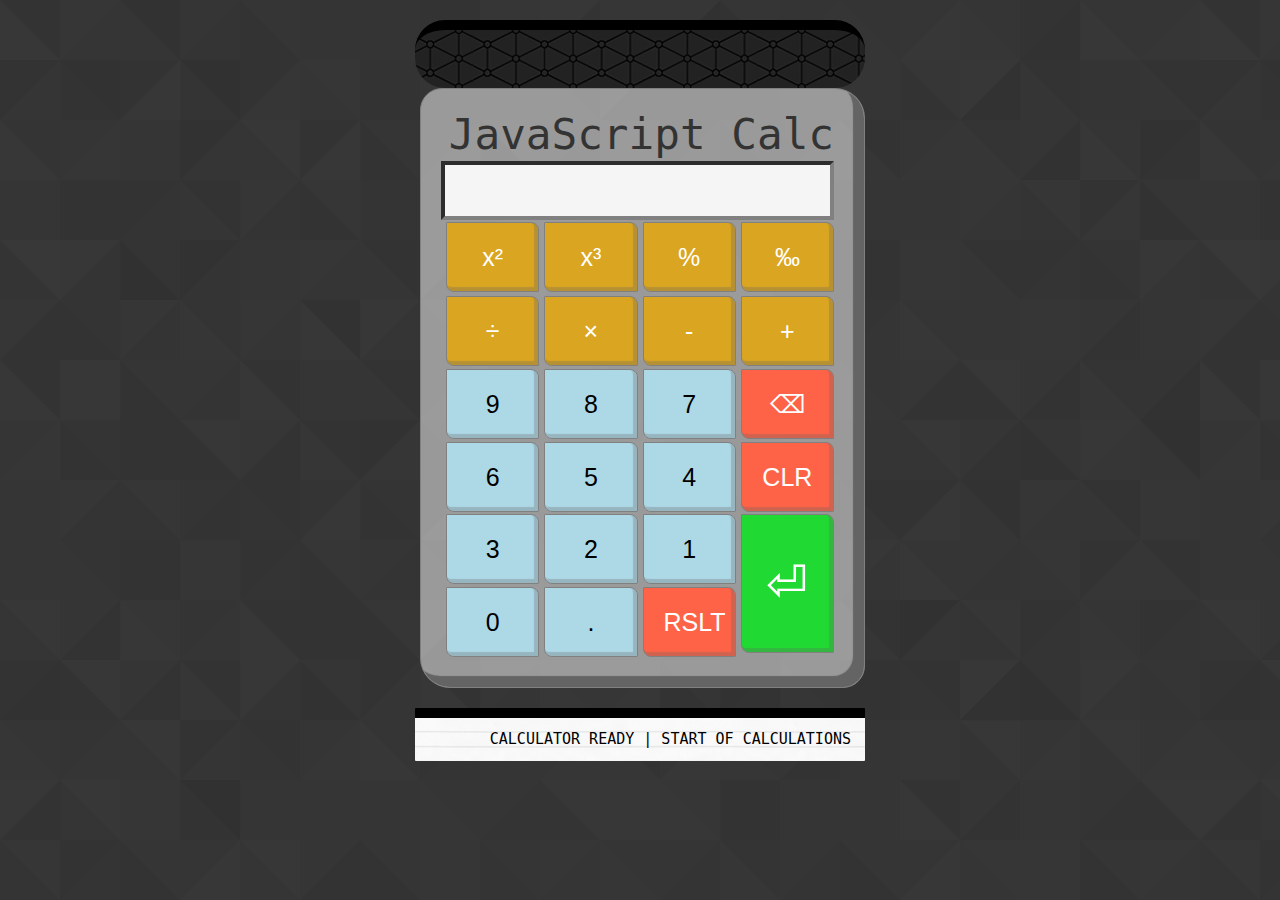
<file: individual_project_4/index.html>
<!DOCTYPE HTML>
<html>
<head>
    <title>Calculator</title>
    <link rel="stylesheet" href="./static/css/App.css" />
    <link rel="stylesheet" href="./static/css/Button.css" />
    <link rel="stylesheet" href="./static/css/Calculator.css" />
    <link rel="stylesheet" href="./static/css/Receipt.css" />
    <script defer src="./static/js/utils.js"></script>
    <script defer src="./static/js/main.js"></script>
</head>
<body>
    <div class="App" id="app">
        <div class="Receipt Receipt--error" id="error">&nbsp;</div>
        <div class="Calculator">
            <div class="Calculator-upperDisplay">JavaScript Calc</div>
            <div class="Calculator-display" id="display">&nbsp;</div>
            <div class="Calculator-extraOperations">
              <button class="Button Button--yellow" onclick="pressExpTwo()">x²</button>
              <button class="Button Button--yellow" onclick="pressExpThree()">x³</button>
              <button class="Button Button--yellow" onclick="pressPercent()">%</button>
              <button class="Button Button--yellow" onclick="pressPerMil()">‰</button>
            </div>
            <div class="Calculator-extraOperations">
              <button class="Button Button--yellow" onclick="pressDivide()">÷</button>
              <button class="Button Button--yellow" onclick="pressTimes()">×</button>
              <button class="Button Button--yellow" onclick="pressMinus()">-</button>
              <button class="Button Button--yellow" onclick="pressPlus()">+</button>
            </div>
            <div class="Calculator-keypad">
              <button class="Button" onclick="pressNine()">9</button>
              <button class="Button" onclick="pressEight()">8</button>
              <button class="Button" onclick="pressSeven()">7</button>
              <button class="Button" onclick="pressSix()">6</button>
              <button class="Button" onclick="pressFive()">5</button>
              <button class="Button" onclick="pressFour()">4</button>
              <button class="Button" onclick="pressThree()">3</button>
              <button class="Button" onclick="pressTwo()">2</button>
              <button class="Button" onclick="pressOne()">1</button>
              <button class="Button" onclick="pressZero()">0</button>
              <button class="Button" onclick="pressDecimal()">.</button>
              <button class="Button Button--red" onclick="pressResult()">RSLT</button>
            </div>
            <div class="Calculator-operations">
              <button class="Button Button--red" onclick="pressBackspace()">⌫</button>
              <button class="Button Button--red" onclick="pressClear()">CLR</button>
              <button class="Button Button--green" style="grid-row: 3 / span 2; height: 139px; font-size: 50px" onclick="execute()">⏎ </button>
            </div>
        </div>
        <div class="Receipt"  id="receipt_contents">
        </div>
     </div>
</body>
</html>
</file>
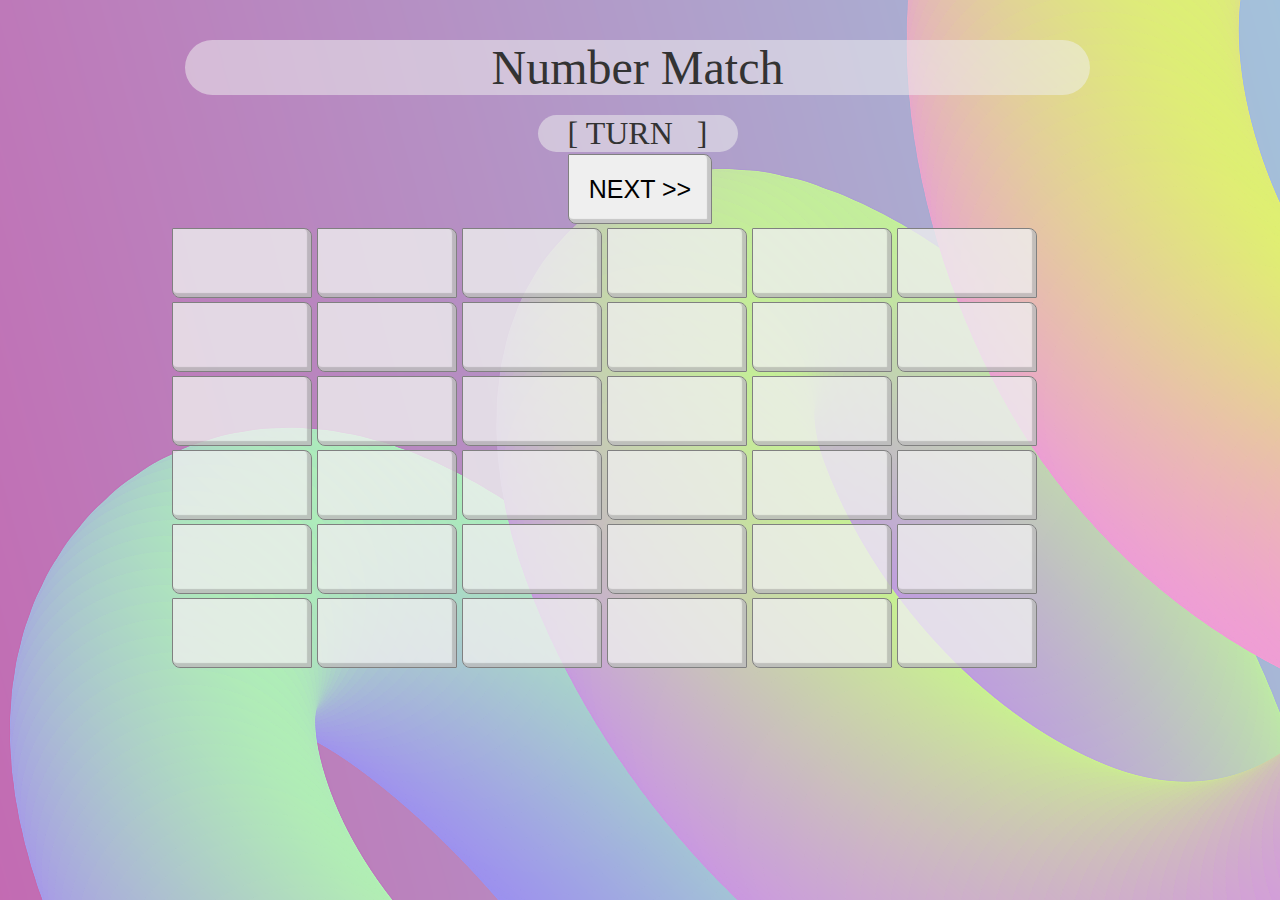
<file: individual_project_6/index.html>
<!DOCTYPE HTML>
<html>
<head>
    <title>Number Match</title>
    <link rel="stylesheet" href="./static/css/App.css" />
    <link rel="stylesheet" href="./static/css/Tile.css" />
    <link rel="stylesheet" href="./static/css/Game.css" />
    <script defer src="./static/js/main.js"></script>
    <script defer src="./static/js/puzzleGameUtils.js"></script>
</head>
<body>
    <div class="App">
        <div class="Game">
            <div class="Game-title">Number Match</div>
            <div class="Game-count">[ TURN <span id="next_count">&nbsp;</span> ]</div>
            <div id="app">
                <!-- Hint: The HTML gets built in JavaScript -->     
            </div>
        </div>
     </div>
</body>
</html>
</file>
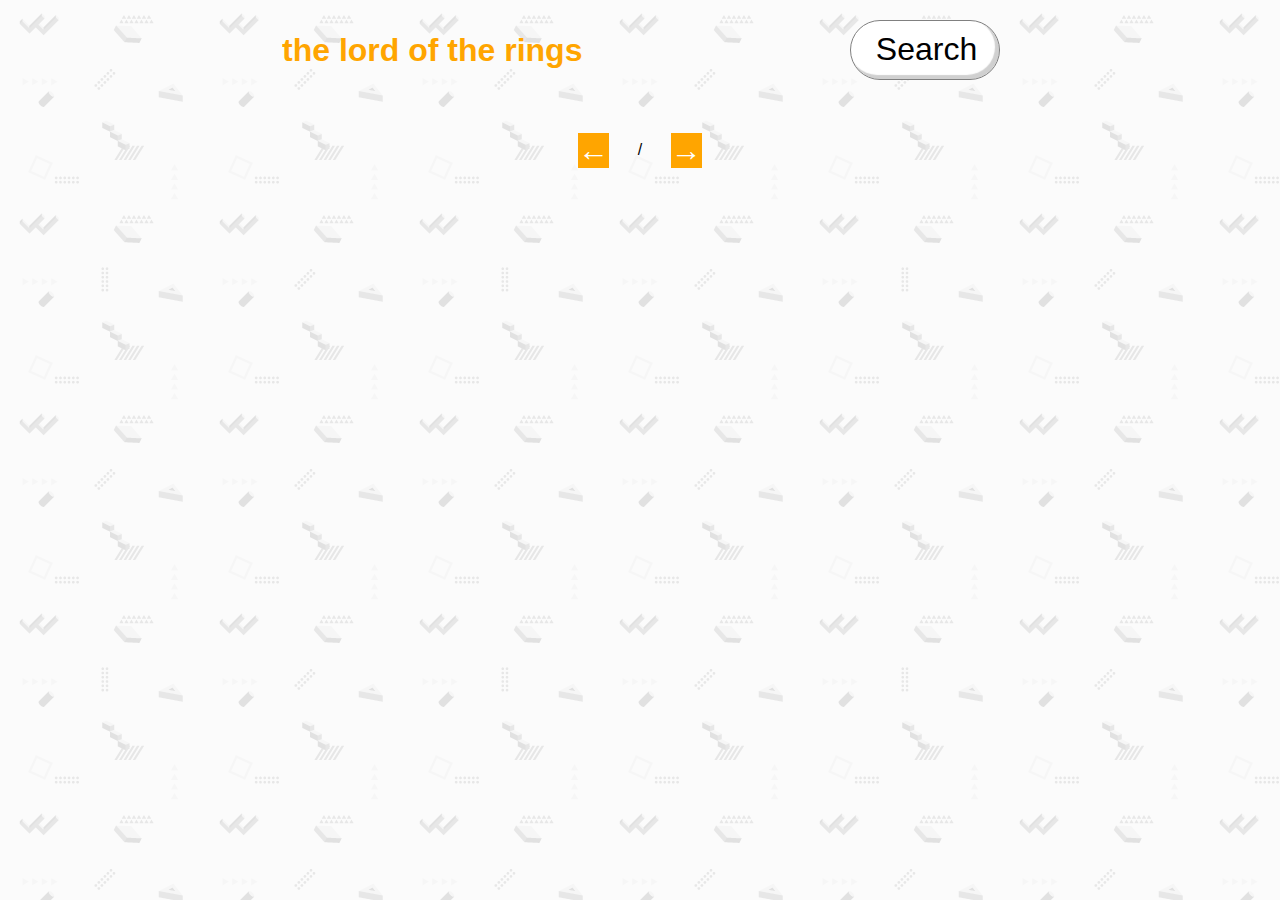
<file: individual_project_7/index.html>
<!DOCTYPE HTML>
<html>
<head>
    <title>Bookie</title>
    <link rel="stylesheet" href="./static/css/site.css" />
    <script defer src="./static/js/main.js"></script>
</head>
<body>
    <div class="App">
      <div class="SearchBox">
        <input
          id="search_input"
          placeholder="Type a book title..."
          value="the lord of the rings"
        />
        <button onclick="onSearch()">Search</button>
      </div>
      <div class="Paginator">
        <button onclick="decrementPage()">&larr;</button>
        <span id="pages_span">&nbsp; / &nbsp;</span>
        <button onclick="incrementPage()">&rarr;</button>
      </div>
      <div class="Books" id="books_div">

      </div>
    </div>
</body>
</html>
</file>
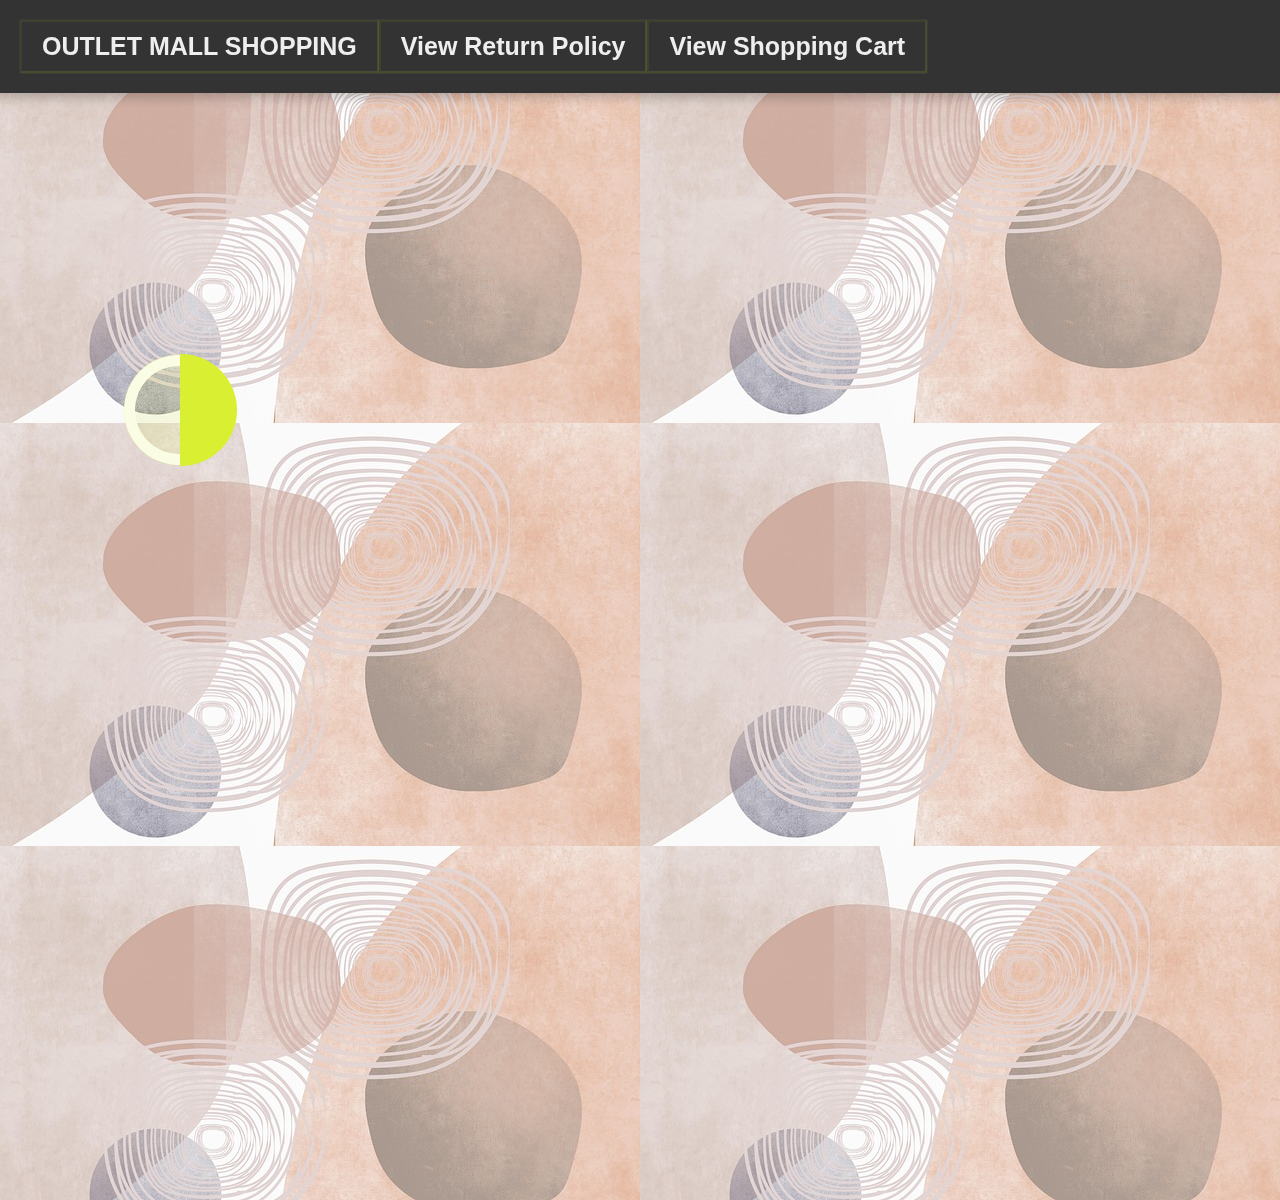
<file: individual_project_8/index.html>
<!DOCTYPE HTML>
<html>
<head> <!-- No need to change anything here... -->
    <title>Mobile First E-Commerce Web App</title>
    <meta charset="utf8" />
    <meta name="content-type" http-equiv="Content-Type" content="text/html; charset=utf-8" />
    <meta name="viewport" content="width=device-width, initial-scale=1" />
    <link rel="stylesheet" href="./static/css/site-theme.css" />
    <link rel="stylesheet" href="./static/css/mobile-ui.css" />
    <script defer src="./static/js/ui-views.js"></script>
    <script defer src="./static/js/ecommerce.js"></script>
</head>
<body>
    <div class="App">
        <nav class="Navbar" id="navbar"></nav>
        <div class="Products" id="products_div"></div>
        <div class="Modal" id="modal_div"></div>
    </div>
</body>
</html>
</file>
<file: individual_project_4/static/css/App.css>
body {
  margin: 0;
  font-family: -apple-system, BlinkMacSystemFont, 'Segoe UI', 'Roboto', 'Oxygen',
    'Ubuntu', 'Cantarell', 'Fira Sans', 'Droid Sans', 'Helvetica Neue',
    sans-serif;
  -webkit-font-smoothing: antialiased;
  -moz-osx-font-smoothing: grayscale;
}

body {
  padding: 0;
  margin: 0;
  box-sizing: border-box;
  font-family: sans-serif;
  background: url('../img/bg.png');
}

.App {
  display: grid;
  grid-template-columns: 1fr minmax(auto, 450px) 1fr;
  grid-template-rows: 1fr minmax(auto, 600px) auto;
}

.App .Calculator {
  grid-column: 2; 
  grid-row: 2;
}
</file>
<file: individual_project_4/static/css/Button.css>
.Button {
  padding: 20px;
  display: inline-block;
  box-sizing: border-box;
  color: black;
  font-size: 25px;
  font-family: sans-serif;
  margin-left: 5px;
  margin-top: 2px;
  border: 1px solid gray;
  border-radius: 1px 8px 1px 8px;
  transition: 0.1s;
  box-shadow: inset -3px -3px 1px 1px rgba(100, 100, 100, 0.3);
  cursor: arrow;
  min-width: 50px;
  text-align: center;
  background: lightblue;
  height: 70px;
  user-select: none;
}

.Button:active {
  box-shadow: inset 3px 3px 1px 1px rgba(100, 100, 100, 0.3);
  border-radius: 1px 1px 1px 1px;
  margin-left: 8px;
  margin-top: 5px;
  padding-right: 15px;
  min-width: 47px;
  height: 67px;
}

.Button--blue {
  background: #2F20DA;
  color: white;
}

.Button--red {
  background: tomato;
  color: white;
}

.Button--green {
  background: #20DA33;
  color: white;
}

.Button--yellow {
  background: goldenrod;
  color: white;
}
</file>
<file: individual_project_4/static/css/Calculator.css>
.Calculator {
  position: relative;
  padding: 20px;
  padding-right: 30px;
  padding-bottom: 30px;
  box-sizing: border-box;
  color: black;
  font-size: 20pt;
  font-family: sans-serif;
  margin-left: 5px;
  border: 1px solid gray;
  border-radius: 30px;
  border-radius: 22px 30px 22px 30px;
  box-shadow: inset -10px -10px 1px 1px rgba(100, 100, 100, 1);
  text-align: center;
  background: rgba(255, 255, 255, 0.5);
  user-select: none;

  display: grid;
  grid-template-columns: 3fr 1fr;
}

.Calculator-display,
.Calculator-upperDisplay {
  font-family: monospace;
  background: whiteSmoke;
  color: #333;
  border: 4px inset gray;
  text-align: right;
  font-size: 32pt;
  grid-column: 1 / span 2;
}

.Calculator-upperDisplay {
  background: none;
  border: none;
}



.Calculator-extraOperations {
  grid-column: 1 / span 2;
  display: grid;
  grid-template-columns: repeat(4, 1fr);
}

.Calculator-keypad {
  display: grid;
  grid-template-columns: repeat(3, 1fr);
  grid-template-rows: repeat(4, 1fr);
}

.Calculator-operations {
  display: grid;
  grid-template-rows: repeat(4, 1fr);
}

.Calculator-currentOperation {
  top: 10px;
  left: 10px;
  position: absolute;
}
</file>
<file: individual_project_4/static/css/Receipt.css>
.Receipt {
    display: block;
    grid-column: 2;
    grid-row: 3;
    padding: 14px;
    font-size: 15px;
    line-height: 1;
    font-family: monospace;
    border-radius: 1px;
    margin-top: 20px;
    border-top: 10px solid black;
    text-align: right;
    background: url('../img/lined_paper.png');
}

.Receipt--error {
    background: url('../img/connectwork.webp');
    grid-row: 1;
    color: red;
    font-weight: bolder;
    min-height: 30px;
    border-radius: 30px;
    text-align: left;
}
</file>
<file: individual_project_6/static/css/App.css>
body {
  margin: 0;
  font-family: -apple-system, BlinkMacSystemFont, 'Segoe UI', 'Roboto', 'Oxygen',
    'Ubuntu', 'Cantarell', 'Fira Sans', 'Droid Sans', 'Helvetica Neue',
    sans-serif;
  -webkit-font-smoothing: antialiased;
  -moz-osx-font-smoothing: grayscale;
}

body {
  padding: 0;
  margin: 0;
  box-sizing: border-box;
  font-family: sans-serif;
  background: url('../img/gradient-7258997_1920.png');
}

.App {
  display: grid;
  grid-template-columns: 1fr minmax(auto, 1000px) 1fr;
  grid-template-rows: 1fr minmax(auto, 40px) auto;
}

.App .Game {
  grid-column: 2; 
  grid-row: 2;
}
</file>
<file: individual_project_6/static/css/Tile.css>
.Tile {
  padding: 20px;
  display: inline-block;
  box-sizing: border-box;
  color: black;
  font-size: 25px;
  font-family: sans-serif;
  margin-left: 5px;
  margin-top: 2px;
  border: 1px solid gray;
  border-radius: 1px 8px 1px 8px;
  box-shadow: inset -3px -3px 1px 1px rgba(100, 100, 100, 0.3);
  cursor: arrow;
  min-width: 50px;
  text-align: center;
  height: 70px;
  user-select: none;
  transition: background-color 0.8s, box-shadow 0.8s;
}

.Tile--empty {
    background-color: #eeeeeecc;
  height: 70px;
  width: 140px;
}


.Tile--number:active,
.Tile--number:hover {
    border: 3px solid  #efef9199;
}

.Tile--number {
    color: black;
    font-weight: bold;
    padding: 0;
    margin: 0;
    min-width: none;
    height: auto;
    border: 3px solid  #efef9100;
}

.Tile--highlight {
    background-color: #ffffa1bb;
    box-shadow:
        inset -3px -3px 1px 1px rgba(100, 100, 100, 0.3),
        0 0 10px 10px #efef91bb;
}

/* This is how the "data-value" affects background color */
[data-value="1"]  { background-color: #c5eb9b; }
/*[data-value="2"]  { background-color: #ee9ed5; }*/
[data-value="3"]  { background-color: #e1ed73; }
[data-value="4"]  { background-color: #fffd83; }
[data-value="5"]  { background-color: #9e95ec; }
/*[data-value="6"]  { background-color: #dfef71; }*/
[data-value="7"]  { background-color: #c5e99c; }
[data-value="8"]  { background-color: #a5bed9; }
[data-value="9"]  { background-color: #ee9ed5; }
[data-value="10"] { background-color: #a895e9; }
[data-value="11"] { background-color: #c0b8c8; }
[data-value="12"] { background-color: #edb9b1; }
[data-value="13"] { background-color: #c5e99c; }
[data-value="14"] { background-color: #b889c1; }
[data-value="15"] { background-color: #b4e5b5; }
[data-value="16"] { background-color: #ee9ed5; }
[data-value="17"] { background-color: #aeeaba; }
[data-value="18"] { background-color: #ee9ed5; }
[data-value="19"] { background-color: #c4ed9a; }
[data-value="20"] { background-color: #ef9fd3; }
</file>
<file: individual_project_6/static/css/Game.css>
.Game {
  position: relative;
  padding: 20px;
  padding-right: 30px;
  padding-bottom: 30px;
  box-sizing: border-box;
  color: black;
  font-size: 20px;
  font-family: sans-serif;
  text-align: center;
  margin-left: 5px;
  border-radius: 22px 30px 22px 30px;
  text-align: center;
  user-select: none;
}

.Game-title,
.Game-count {
  font-family: serif;
  color: #333;
  font-size: 48px;
  border-radius: 30px;
  background: #eeeeee88;
  margin: 20px;
}
.Game-count {
    font-size: 32px;
    margin: auto;
    width: 200px;
}
</file>
<file: individual_project_7/static/css/site.css>
body {
  margin: 0;
  font-family: -apple-system, BlinkMacSystemFont, 'Segoe UI', 'Roboto', 'Oxygen',
    'Ubuntu', 'Cantarell', 'Fira Sans', 'Droid Sans', 'Helvetica Neue',
    sans-serif;
  -webkit-font-smoothing: antialiased;
  -moz-osx-font-smoothing: grayscale;
}

.App {
  min-height: 100vh;
  width: 100vw;
  box-sizing: border-box;
  background: url('../img/USYn4vT.png');
  display: grid;
  grid-template-columns: 1fr minmax(80vh, 2fr) 1fr;
  grid-template-rows: 100px 100px 1fr 100px;
}

.Paginator {
  grid-column: 2;
  grid-row: 2;
  color: black;
  display: flex;
  justify-content: center;
  align-items: center;
}

.Paginator button {
  padding: 0;
  background: orange;
  color: white;
  border: 0;
  font-size: 23pt;
  margin: 20px;
}

.Books {
  grid-column: 2;
  grid-row: 3;
  color: black;

  display: flex;

  flex-direction: column;
  justify-content: center;
  align-items: left;
}

.Books-book {
  margin-top: 15px;
  padding: 10px;
  display: grid;
  background: white;
  box-shadow: 3px 3px 1px 1px rgba(0, 0, 0, 0.3);
  grid-template-columns: 200px 1fr;
}

.Books-book-title {
  font-size: 24pt;
}

.SearchBox {
  grid-column: 2;
  display: grid;
  grid-template-columns: 1fr 150px;
}

.SearchBox input {
  font-size: 24pt;
  background: none;
  border: none;
  margin-top: 20px;
  margin-bottom: 20px;
  margin-right: 20px;
  color: orange;
  font-weight: bolder;
}

.SearchBox button {
  font-size: 24pt;
  margin-top: 20px;
  margin-bottom: 20px;
  background: white;
  border: 1px solid gray;
  border-radius: 40px;
  transition: 0.1s;
  box-shadow: inset -3px -3px 1px 1px rgba(100, 100, 100, 0.3);
  padding-right: 3px;
  padding-bottom: 3px;
}

.SearchBox button:active {
  box-shadow: inset 3px 3px 1px 1px rgba(100, 100, 100, 0.3);
  padding-top: 3px;
  padding-left: 3px;
}






.loader,
.loader:before,
.loader:after {
  border-radius: 50%;
}
.loader {
  color: #ffffff;
  font-size: 11px;
  text-indent: -99999em;
  margin: 55px auto;
  position: relative;
  width: 10em;
  height: 10em;
  box-shadow: inset 0 0 0 1em;
  -webkit-transform: translateZ(0);
  -ms-transform: translateZ(0);
  transform: translateZ(0);
}
.loader:before,
.loader:after {
  position: absolute;
  content: '';
}
.loader:before {
  width: 5.2em;
  height: 10.2em;
  background: #0dc5c1;
  border-radius: 10.2em 0 0 10.2em;
  top: -0.1em;
  left: -0.1em;
  -webkit-transform-origin: 5.2em 5.1em;
  transform-origin: 5.2em 5.1em;
  -webkit-animation: load2 2s infinite ease 1.5s;
  animation: load2 2s infinite ease 1.5s;
}
.loader:after {
  width: 5.2em;
  height: 10.2em;
  background: #0dc5c1;
  border-radius: 0 10.2em 10.2em 0;
  top: -0.1em;
  left: 5.1em;
  -webkit-transform-origin: 0px 5.1em;
  transform-origin: 0px 5.1em;
  -webkit-animation: load2 2s infinite ease;
  animation: load2 2s infinite ease;
}
@-webkit-keyframes load2 {
  0% {
    -webkit-transform: rotate(0deg);
    transform: rotate(0deg);
  }
  100% {
    -webkit-transform: rotate(360deg);
    transform: rotate(360deg);
  }
}
@keyframes load2 {
  0% {
    -webkit-transform: rotate(0deg);
    transform: rotate(0deg);
  }
  100% {
    -webkit-transform: rotate(360deg);
    transform: rotate(360deg);
  }
}
</file>
<file: individual_project_8/static/css/site-theme.css>
/* Hint: No need to make any changes here - but still useful to read for reference! */

body {
  margin: 0;
  font-family: -apple-system, BlinkMacSystemFont, 'Segoe UI', 'Roboto', 'Oxygen',
    'Ubuntu', 'Cantarell', 'Fira Sans', 'Droid Sans', 'Helvetica Neue',
    sans-serif;
  -webkit-font-smoothing: antialiased;
  -moz-osx-font-smoothing: grayscale;
  background: url('../img/background-7123020_640.jpg');
  color: #203a43;
}

.App {
  min-height: 100vh;
  margin-top: 300px;
  width: 100vw;
  box-sizing: border-box;
  display: grid;
  grid-template-columns: 1fr minmax(100px, 1200px) 1fr;
}
  
.Products {
  grid-column: 2;
  display: grid;
  grid-template-columns: 1fr 1fr 1fr 1fr;
  align-items: baseline;
  grid-gap: 30px;
  
}

.Navbar {
    background: white; 
    position: fixed;
    z-index: 10;
    width: 100%;
    top: 0;
    left: 0;
    padding: 20px;
    box-sizing: border-box;
    box-shadow: 0 0 10px 5px #00000033;
    background:  #333333ff;
    grid-template-columns: 1fr minmax(100px, 1200px) 1fr;
    padding-left: calc(50vw - 620px);

}

.Navbar-button {
    font-weight: 800;
    font-size: 25px;
    padding: 10px;
    padding-right: 20px;
    padding-left: 20px;
    color: #eee;
    text-decoration: none;

    border: 2px inset #d9ef3222;
    background:  #333333ff;
    box-shadow: 0 0 1px 0px #d9ef3255;
    transition: box-shadow 0.3s, background 0.3s;
    cursor: pointer;
}

.Navbar-button:hover {
    color: #d9ef32;
}

.Modal-close {
    font-weight: 800;
    font-size: 25px;
    padding: 10px;
    padding-right: 20px;
    padding-left: 20px;
    color: #d9ef32;
    top: 0;
    right: 0;
    position: absolute;
    background:  #333333ff;
}

.Modal {
    position: fixed;
    top: 0;
    left: 0;
    z-index: 100;
}

.Modal-bg {
    position: absolute;
    top: 0;
    left: 0;
    width: 100vw;
    height: 100vh;
    box-sizing: border-box;
    background-color: #ffffff88;
}

.Modal-window {
    font-size: 1.8rem;
    background: white; 
    position: fixed;
    z-index: 100;
    width: 500px;
    height: 500px;
    top: calc(50vh - 250px);
    left: calc(50vw - 250px);
    max-width: 100%;
    text-align: center;
    background: white; 
    padding: 20px;
    max-width: 100%;
    box-sizing: border-box;
    box-shadow: 0 0 10px 5px #00000033;
}

.Item {
    text-align: center;
    background: white; 
    padding: 20px;
    border-radius: 30px;
    max-width: 100%;
    box-sizing: border-box;
    box-shadow: 0 0 10px 5px #00000033;
    position: relative;

}

.Item-description {
  font-size: 15px;
  text-align: left;
}

.Item-rating {
    top: 10px;
    right: 10px;
    height: 20px;
    width: 80px;
    background-color: #ffffffdd;
    border-radius: 20px;
    display: block;
    border: 2px inset #d9ef3222;
    box-shadow: 0 0 1px 0px #d9ef3255;
    padding: 5px;
    position: absolute;
    z-index: 2;
}

.Item-title {
  font-size: 24px;
}

.Item-details {
    background-color: #ffffffaa;
    display: block;
    border: 2px inset #d9ef3255;
    box-shadow: 0 0 1px 0px #d9ef3255;
    padding: 5px;
    min-height: 200px;
    z-index: 2;
    position: relative;
}

.Item .Item-button {
    display: inline-block;
    text-decoration: none;
    font-weight: 800;
    font-size: 25px;
    padding: 10px;
    padding-right: 20px;
    padding-left: 20px;

    border: 2px inset #d9ef3222;
    background:  #d9ef3255;
    box-shadow: 0 0 1px 0px #d9ef3299;
    transition: box-shadow 0.3s, background 0.3s;
}

.Item button:hover {
    background:  #d9ef3288;
    box-shadow: 0 0 3px 3px #d9ef32ee;
}


.Item-imageWrapper {
    display: block;
    height: 200px;
    z-index: 1;
    position: relative;
}
.Item img {
    width: 100%;
}


.loader,
.loader:before,
.loader:after {
  border-radius: 50%;
}
.loader {
  color: #ffffff;
  font-size: 11px;
  text-indent: -99999em;
  margin: 55px auto;
  position: relative;
  width: 10em;
  height: 10em;
  box-shadow: inset 0 0 0 1em;
  transform: translateZ(0);
}
.loader:before,
.loader:after {
  position: absolute;
  content: '';
}
.loader:before {
  width: 5.2em;
  height: 10.2em;
  background: #d9ef3222;
  border-radius: 10.2em 0 0 10.2em;
  top: -0.1em;
  left: -0.1em;
  transform-origin: 5.2em 5.1em;
  animation: load2 2s infinite ease 1.5s;
}
.loader:after {
  width: 5.2em;
  height: 10.2em;
  background: #d9ef32;
  border-radius: 0 10.2em 10.2em 0;
  top: -0.1em;
  left: 5.1em;
  -webkit-transform-origin: 0px 5.1em;
  transform-origin: 0px 5.1em;
  -webkit-animation: load2 2s infinite ease;
  animation: load2 2s infinite ease;
}
@-webkit-keyframes load2 {
  0% {
    -webkit-transform: rotate(0deg);
    transform: rotate(0deg);
  }
  100% {
    -webkit-transform: rotate(360deg);
    transform: rotate(360deg);
  }
}
@keyframes load2 {
  0% {
    -webkit-transform: rotate(0deg);
    transform: rotate(0deg);
  }
  100% {
    -webkit-transform: rotate(360deg);
    transform: rotate(360deg);
  }
}
</file>
<file: individual_project_8/static/css/mobile-ui.css>
/*

  TODO: Make the grid show different quantity of items
  based on the following "breakpoints":
  
                  min        max    grid
  desktop        1100px             4 items
  large tablet   900px     1100px   3 items
  small tablet   600px      900px   2 items
  mobile                    600px   1 item
  
*/



.Products {
    grid-template-columns: 1fr 1fr 1fr 1fr;
}


/* Modal-window has already been tweaked to look better on mobile: */
@media (max-width: 600px) {
    .Modal-window {
        /* Prevent text overflow by shrinking font */
        font-size: 1.4rem;
        text-align: left;
        left: 0;
    }
}

@media (min-width: 900px) {
    .Navbar {
        display: inline-flex;

    }
    #burger {
        display: none;
    }
}

@media (min-width: 900px) and (max-width: 1100px) {
    .Products {
        grid-template-columns: 1fr 1fr 1fr;
    }
}

@media (min-width: 600px) and (max-width: 900px) {
    .Products {
        grid-template-columns: 1fr 1fr;
    }
}

@media (max-width: 600px) {
    .Products {
        grid-template-columns: 1fr;
    }
}

/* TODO: Add extra styling, if needed for hamburger menu */
</file>
